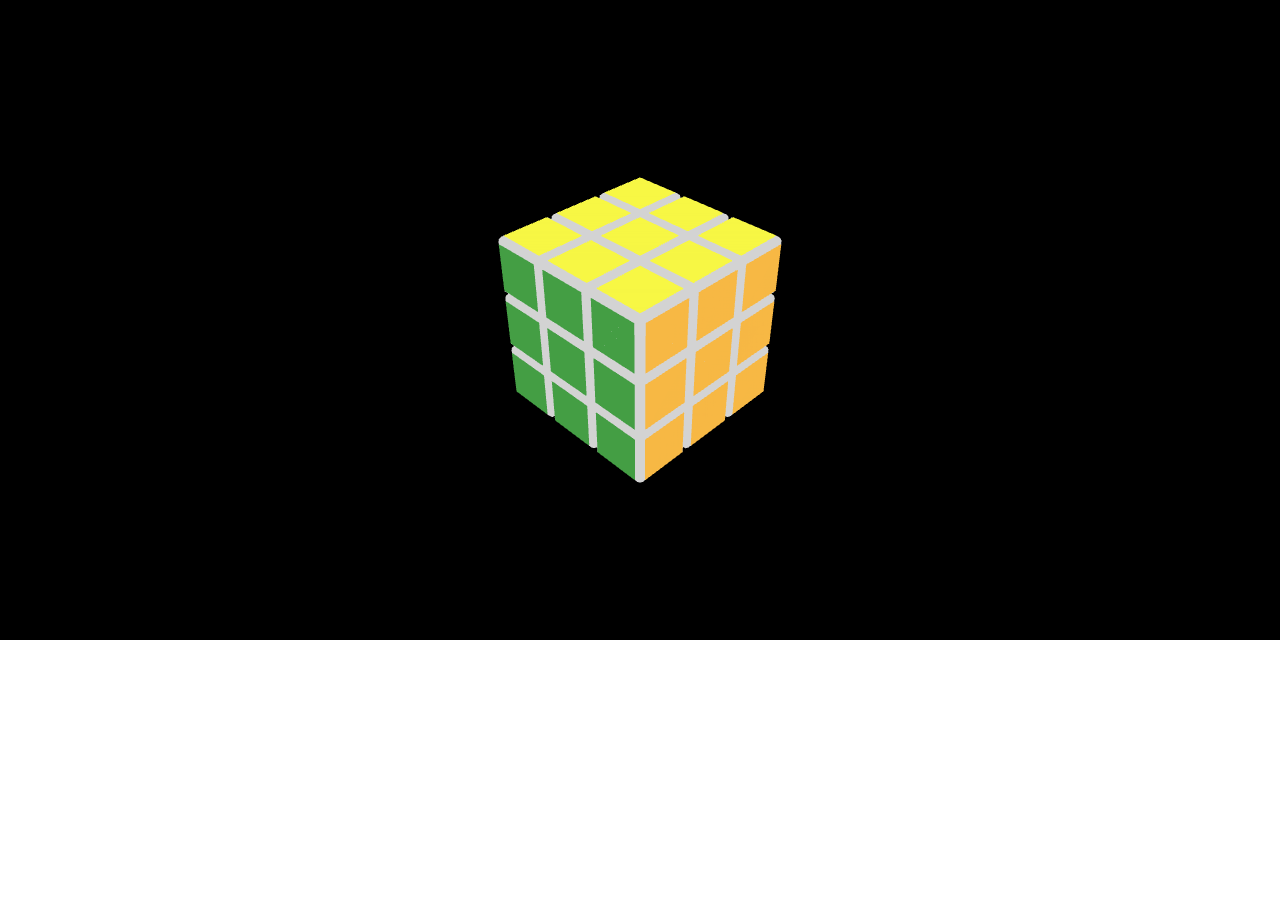
<file: templates/main.html>
<html>
    <head>
        <title>Rubik's Cube Solver!</title>
        <script type="text/javascript" src="/static/lib/three.min.js"></script>
        <script type="text/javascript" src="/static/lib/OrbitAndPanControls.js"></script>
        <script type="text/javascript" src="/static/lib/tween.min.js"></script>
        <link rel="stylesheet" type="text/css" href="/static/stylesheets/main.css">
    </head>
    <body>
        <div id="bg"></div>
        <div id="anim"></div>
        <script type="text/javascript" src="/static/js/main.js"></script>
    </body>
</html>
</file>
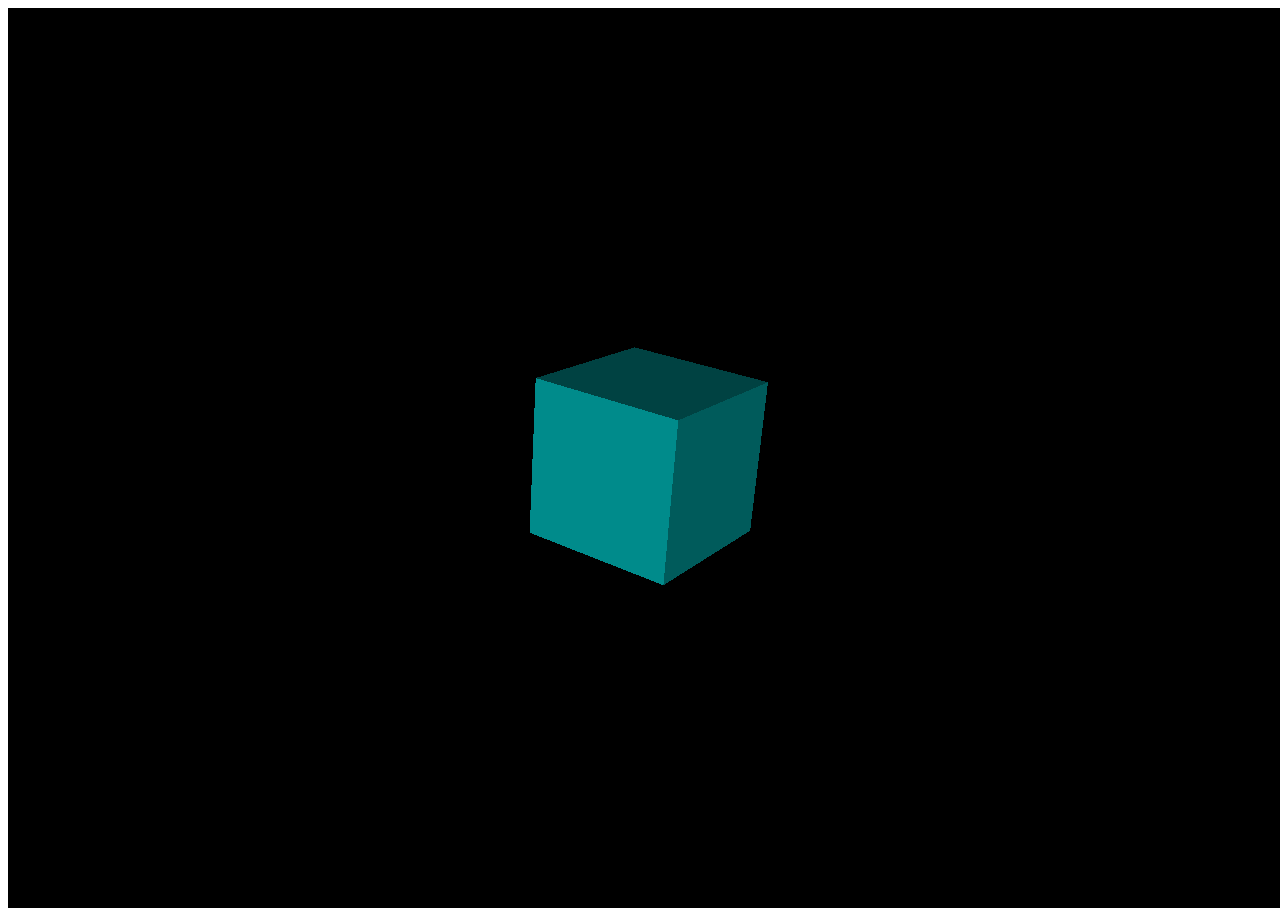
<file: three/main.html>
<html>
    <head>
        <title>Three.js Tutorial</title>
        <script type="text/javascript" src="three.min.js"></script>
    </head>
    <body>
        <script type="text/javascript">
            var renderer, scene, camera, light, cube, material, mesh;
            
            init();
            animate();

            function init() {

                renderer = new THREE.WebGLRenderer();
                renderer.setSize(window.innerWidth, window.innerHeight);
                document.body.appendChild(renderer.domElement);
            
                scene = new THREE.Scene();

                camera = new THREE.PerspectiveCamera(45, window.innerWidth / window.innerHeight, 1, 1000);
                camera.position.setZ(200);
            
                light = new THREE.DirectionalLight(0xFFFFFF, 0.7);
                light.position.setZ(200);
                scene.add(light);

                cube = new THREE.BoxGeometry(30, 30, 30);

                material = new THREE.MeshLambertMaterial( {color : 0x00FFFF} );

                mesh = new THREE.Mesh(cube, material);
                scene.add(mesh);

            }

            function animate() {
                
                mesh.rotation.x += 0.01;
                mesh.rotation.y += 0.02;
                mesh.rotation.z += 0.03;
                renderer.render(scene, camera);
                requestAnimationFrame(animate);

            }

        </script>
    </body>
</html>
</file>
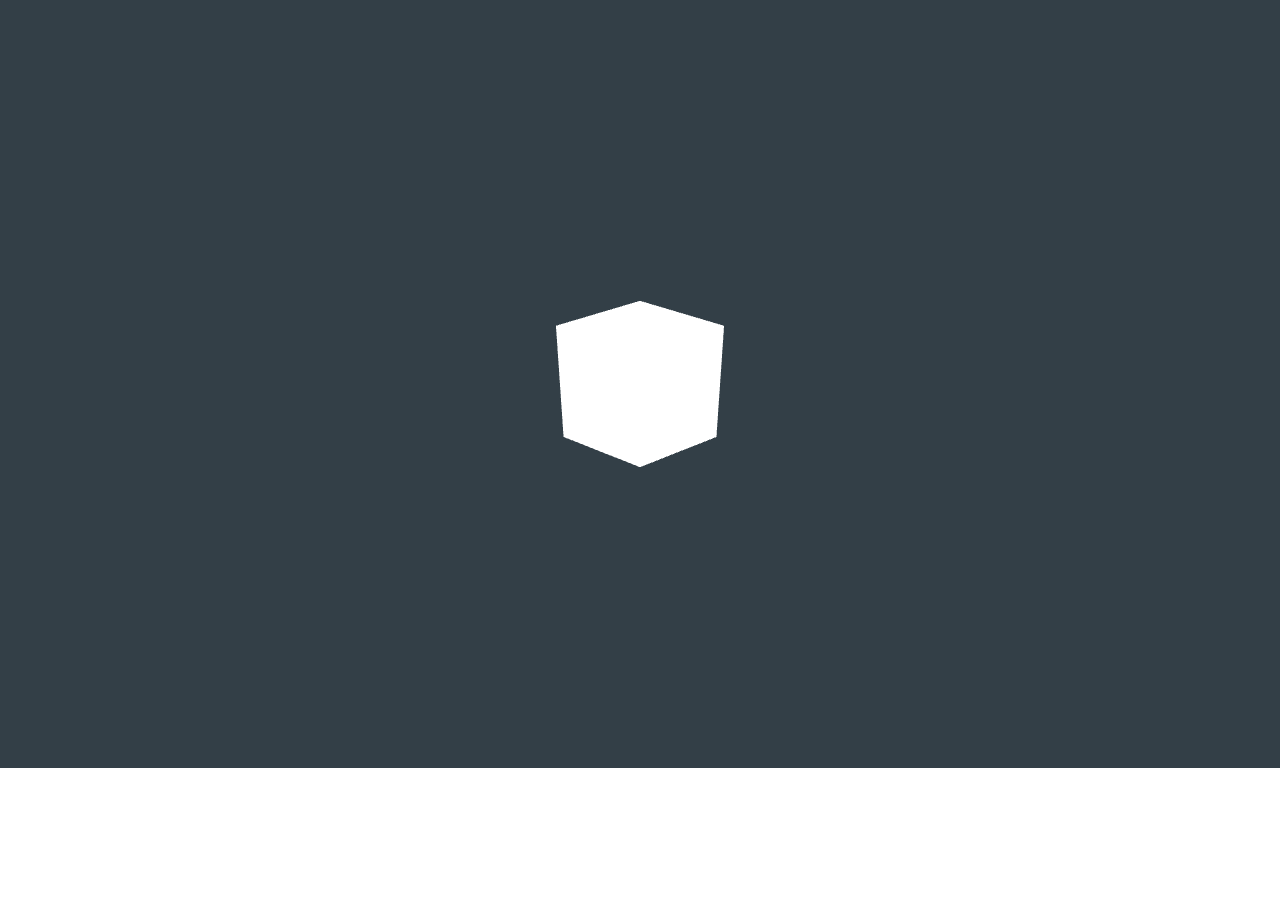
<file: appengine/templates/main.html>
<html>
	<head>
		<title>Rubik's Cube Solver!</title>
		<!--<script type="text/javascript" src="/lib/xhrRequest.js"></script>-->
		<script type="text/javascript" src="/lib/three.js"></script>
		<!--<script type="text/javascript" src="/statics/requestAnimFrame.js"></script>-->
		<script type="text/javascript" src="/lib/OrbitAndPanControls.js"></script>
		<script type="text/javascript" src="/lib/Coordinates.js"></script>
		<link rel="stylesheet" type="text/css" href="/stylesheets/main.css">
	</head>
	<body>
		<!--<font size="6">
		<pre id="scramble">Scramble: </pre>
		<br><br>
		<pre id="full_solve">Solve:    </pre>
		<br><br>
		<pre id="cross">Cross:    </pre>
		<br>
		<pre id="f2l1">F2L#1:    </pre>
		<br>
		<pre id="f2l2">F2L#2:    </pre>
		<br>
		<pre id="f2l3">F2L#3:    </pre>
		<br>
		<pre id="f2l4">F2L#4:    </pre>
		<br>
		<pre id="oll">OLL:      </pre>
		<br>
		<pre id="pll">PLL:      </pre>
		</font>-->
		<div id="bg"></div>
		<div id="anim"></div>
		<script type="text/javascript" src="/statics/cfop.js"></script>
	</body>
</html>
</file>
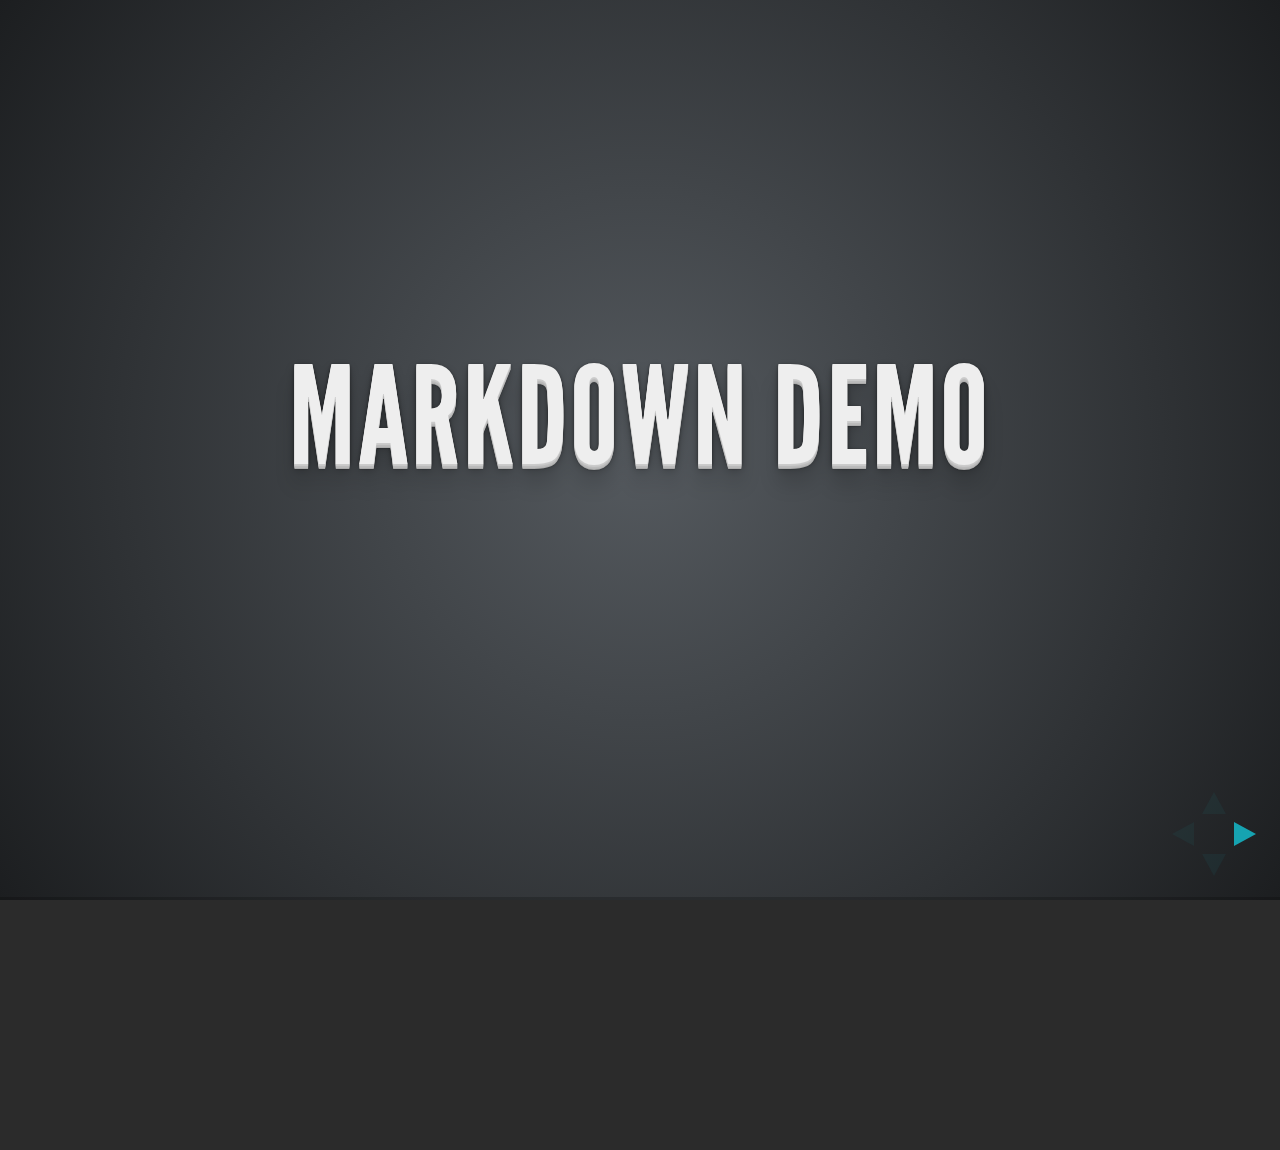
<file: three/plugin/markdown/example.html>
<!doctype html>
<html lang="en">

	<head>
		<meta charset="utf-8">

		<title>reveal.js - Markdown Demo</title>

		<link rel="stylesheet" href="../../css/reveal.css">
		<link rel="stylesheet" href="../../css/theme/default.css" id="theme">

        <link rel="stylesheet" href="../../lib/css/zenburn.css">
	</head>

	<body>

		<div class="reveal">

			<div class="slides">

                <!-- Use external markdown resource, separate slides by three newlines; vertical slides by two newlines -->
                <section data-markdown="example.md" data-separator="^\n\n\n" data-vertical="^\n\n"></section>

                <!-- Slides are separated by three dashes (quick 'n dirty regular expression) -->
                <section data-markdown data-separator="---">
                    <script type="text/template">
                        ## Demo 1
                        Slide 1
                        ---
                        ## Demo 1
                        Slide 2
                        ---
                        ## Demo 1
                        Slide 3
                    </script>
                </section>

                <!-- Slides are separated by newline + three dashes + newline, vertical slides identical but two dashes -->
                <section data-markdown data-separator="^\n---\n$" data-vertical="^\n--\n$">
                    <script type="text/template">
                        ## Demo 2
                        Slide 1.1

                        --

                        ## Demo 2
                        Slide 1.2

                        ---

                        ## Demo 2
                        Slide 2
                    </script>
                </section>

                <!-- No "extra" slides, since there are no separators defined (so they'll become horizontal rulers) -->
                <section data-markdown>
                    <script type="text/template">
                        A

                        ---

                        B

                        ---

                        C
                    </script>
                </section>

                <!-- Slide attributes -->
                <section data-markdown>
                    <script type="text/template">
                        <!-- .slide: data-background="#000000" -->
                        ## Slide attributes
                    </script>
                </section>

                <!-- Element attributes -->
                <section data-markdown>
                    <script type="text/template">
                        ## Element attributes
                        - Item 1 <!-- .element: class="fragment" data-fragment-index="2" -->
                        - Item 2 <!-- .element: class="fragment" data-fragment-index="1" -->
                    </script>
                </section>

                <!-- Code -->
                <section data-markdown>
                    <script type="text/template">
                        ```php
                        public function foo()
                        {
                            $foo = array(
                                'bar' => 'bar'
                            )
                        }
                        ```
                    </script>
                </section>

            </div>
		</div>

		<script src="../../lib/js/head.min.js"></script>
		<script src="../../js/reveal.js"></script>

		<script>

			Reveal.initialize({
				controls: true,
				progress: true,
				history: true,
				center: true,

				// Optional libraries used to extend on reveal.js
				dependencies: [
					{ src: '../../lib/js/classList.js', condition: function() { return !document.body.classList; } },
					{ src: 'marked.js', condition: function() { return !!document.querySelector( '[data-markdown]' ); } },
                    { src: 'markdown.js', condition: function() { return !!document.querySelector( '[data-markdown]' ); } },
                    { src: '../highlight/highlight.js', async: true, callback: function() { hljs.initHighlightingOnLoad(); } },
					{ src: '../notes/notes.js' }
				]
			});

		</script>

	</body>
</html>
</file>
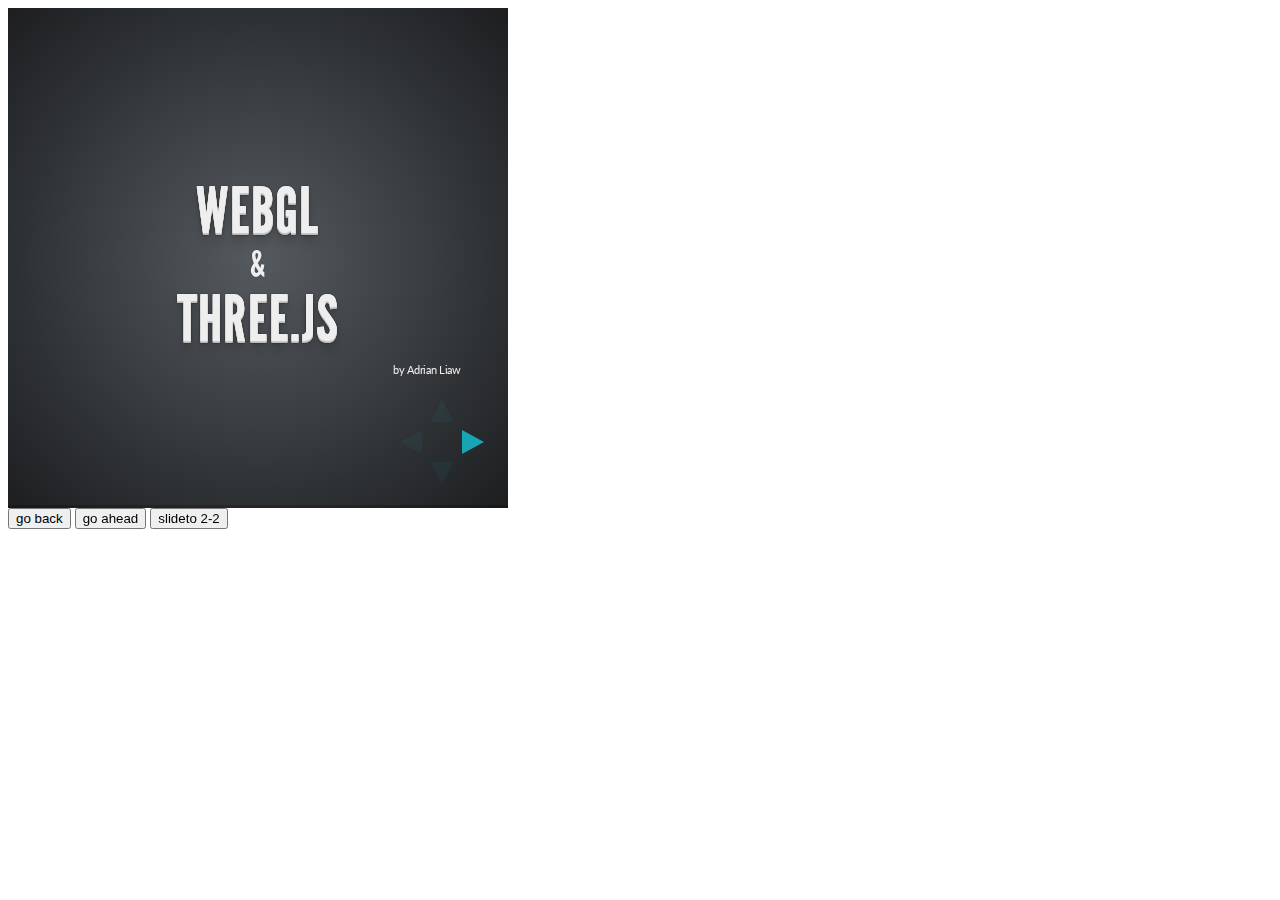
<file: three/plugin/postmessage/example.html>
<html>
	<body>

		<iframe id="reveal" src="../../index.html" style="border: 0;" width="500" height="500"></iframe>

		<div>
			<input id="back" type="button" value="go back"/>
			<input id="ahead" type="button" value="go ahead"/>
			<input id="slideto" type="button" value="slideto 2-2"/>
		</div>

		<script>

			(function (){

				var back = document.getElementById( 'back' ),
						ahead = document.getElementById( 'ahead' ),
						slideto = document.getElementById( 'slideto' ),
						reveal =  window.frames[0];

					back.addEventListener( 'click', function () {
						
					reveal.postMessage( JSON.stringify({method: 'prev', args: []}), '*' );
				}, false );

				ahead.addEventListener( 'click', function (){
					reveal.postMessage( JSON.stringify({method: 'next', args: []}), '*' );
				}, false );

				slideto.addEventListener( 'click', function (){
					reveal.postMessage( JSON.stringify({method: 'slide', args: [2,2]}), '*' );
				}, false );

			}());

		</script>

	</body>
</html>
</file>
<file: static/stylesheets/main.css>
#bg {
	position: absolute;
	left: 0px;
	top: 0px;
}
#anim {
	position: absolute;
	left: 0px;
	top: 0px;
}
</file>
<file: stylesheets/main.css>
#bg {
	position: absolute;
	left: 0px;
	top: 0px;
}
#anim {
	position: absolute;
	left: 0px;
	top: 0px;
}
</file>
<file: three/css/reveal.css>
@charset "UTF-8";

/*!
 * reveal.js
 * http://lab.hakim.se/reveal-js
 * MIT licensed
 *
 * Copyright (C) 2014 Hakim El Hattab, http://hakim.se
 */


/*********************************************
 * RESET STYLES
 *********************************************/

html, body, .reveal div, .reveal span, .reveal applet, .reveal object, .reveal iframe,
.reveal h1, .reveal h2, .reveal h3, .reveal h4, .reveal h5, .reveal h6, .reveal p, .reveal blockquote, .reveal pre,
.reveal a, .reveal abbr, .reveal acronym, .reveal address, .reveal big, .reveal cite, .reveal code,
.reveal del, .reveal dfn, .reveal em, .reveal img, .reveal ins, .reveal kbd, .reveal q, .reveal s, .reveal samp,
.reveal small, .reveal strike, .reveal strong, .reveal sub, .reveal sup, .reveal tt, .reveal var,
.reveal b, .reveal u, .reveal i, .reveal center,
.reveal dl, .reveal dt, .reveal dd, .reveal ol, .reveal ul, .reveal li,
.reveal fieldset, .reveal form, .reveal label, .reveal legend,
.reveal table, .reveal caption, .reveal tbody, .reveal tfoot, .reveal thead, .reveal tr, .reveal th, .reveal td,
.reveal article, .reveal aside, .reveal canvas, .reveal details, .reveal embed,
.reveal figure, .reveal figcaption, .reveal footer, .reveal header, .reveal hgroup,
.reveal menu, .reveal nav, .reveal output, .reveal ruby, .reveal section, .reveal summary,
.reveal time, .reveal mark, .reveal audio, video {
	margin: 0;
	padding: 0;
	border: 0;
	font-size: 100%;
	font: inherit;
	vertical-align: baseline;
}

.reveal article, .reveal aside, .reveal details, .reveal figcaption, .reveal figure,
.reveal footer, .reveal header, .reveal hgroup, .reveal menu, .reveal nav, .reveal section {
	display: block;
}


/*********************************************
 * GLOBAL STYLES
 *********************************************/

html,
body {
	width: 100%;
	height: 100%;
	overflow: hidden;
}

body {
	position: relative;
	line-height: 1;
}

::selection {
	background: #FF5E99;
	color: #fff;
	text-shadow: none;
}


/*********************************************
 * HEADERS
 *********************************************/

.reveal h1,
.reveal h2,
.reveal h3,
.reveal h4,
.reveal h5,
.reveal h6 {
	-webkit-hyphens: auto;
	   -moz-hyphens: auto;
	        hyphens: auto;

	word-wrap: break-word;
	line-height: 1;
}

.reveal h1 { font-size: 3.77em; }
.reveal h2 { font-size: 2.11em;	}
.reveal h3 { font-size: 1.55em;	}
.reveal h4 { font-size: 1em;	}


/*********************************************
 * VIEW FRAGMENTS
 *********************************************/

.reveal .slides section .fragment {
	opacity: 0;

	-webkit-transition: all .2s ease;
	   -moz-transition: all .2s ease;
	    -ms-transition: all .2s ease;
	     -o-transition: all .2s ease;
	        transition: all .2s ease;
}
	.reveal .slides section .fragment.visible {
		opacity: 1;
	}

.reveal .slides section .fragment.grow {
	opacity: 1;
}
	.reveal .slides section .fragment.grow.visible {
		-webkit-transform: scale( 1.3 );
		   -moz-transform: scale( 1.3 );
		    -ms-transform: scale( 1.3 );
		     -o-transform: scale( 1.3 );
		        transform: scale( 1.3 );
	}

.reveal .slides section .fragment.shrink {
	opacity: 1;
}
	.reveal .slides section .fragment.shrink.visible {
		-webkit-transform: scale( 0.7 );
		   -moz-transform: scale( 0.7 );
		    -ms-transform: scale( 0.7 );
		     -o-transform: scale( 0.7 );
		        transform: scale( 0.7 );
	}

.reveal .slides section .fragment.zoom-in {
	opacity: 0;

	-webkit-transform: scale( 0.1 );
	   -moz-transform: scale( 0.1 );
	    -ms-transform: scale( 0.1 );
	     -o-transform: scale( 0.1 );
	        transform: scale( 0.1 );
}

	.reveal .slides section .fragment.zoom-in.visible {
		opacity: 1;

		-webkit-transform: scale( 1 );
		   -moz-transform: scale( 1 );
		    -ms-transform: scale( 1 );
		     -o-transform: scale( 1 );
		        transform: scale( 1 );
	}

.reveal .slides section .fragment.roll-in {
	opacity: 0;

	-webkit-transform: rotateX( 90deg );
	   -moz-transform: rotateX( 90deg );
	    -ms-transform: rotateX( 90deg );
	     -o-transform: rotateX( 90deg );
	        transform: rotateX( 90deg );
}
	.reveal .slides section .fragment.roll-in.visible {
		opacity: 1;

		-webkit-transform: rotateX( 0 );
		   -moz-transform: rotateX( 0 );
		    -ms-transform: rotateX( 0 );
		     -o-transform: rotateX( 0 );
		        transform: rotateX( 0 );
	}

.reveal .slides section .fragment.fade-out {
	opacity: 1;
}
	.reveal .slides section .fragment.fade-out.visible {
		opacity: 0;
	}

.reveal .slides section .fragment.semi-fade-out {
	opacity: 1;
}
	.reveal .slides section .fragment.semi-fade-out.visible {
		opacity: 0.5;
	}

.reveal .slides section .fragment.current-visible {
	opacity:0;
}

.reveal .slides section .fragment.current-visible.current-fragment {
	opacity:1;
}

.reveal .slides section .fragment.highlight-red,
.reveal .slides section .fragment.highlight-current-red,
.reveal .slides section .fragment.highlight-green,
.reveal .slides section .fragment.highlight-current-green,
.reveal .slides section .fragment.highlight-blue,
.reveal .slides section .fragment.highlight-current-blue {
	opacity: 1;
}
	.reveal .slides section .fragment.highlight-red.visible {
		color: #ff2c2d
	}
	.reveal .slides section .fragment.highlight-green.visible {
		color: #17ff2e;
	}
	.reveal .slides section .fragment.highlight-blue.visible {
		color: #1b91ff;
	}

.reveal .slides section .fragment.highlight-current-red.current-fragment {
	color: #ff2c2d
}
.reveal .slides section .fragment.highlight-current-green.current-fragment {
	color: #17ff2e;
}
.reveal .slides section .fragment.highlight-current-blue.current-fragment {
	color: #1b91ff;
}


/*********************************************
 * DEFAULT ELEMENT STYLES
 *********************************************/

/* Fixes issue in Chrome where italic fonts did not appear when printing to PDF */
.reveal:after {
  content: '';
  font-style: italic;
}

.reveal iframe {
	z-index: 1;
}

/* Ensure certain elements are never larger than the slide itself */
.reveal img,
.reveal video,
.reveal iframe {
	max-width: 95%;
	max-height: 95%;
}

/** Prevents layering issues in certain browser/transition combinations */
.reveal a {
	position: relative;
}

.reveal strong,
.reveal b {
	font-weight: bold;
}

.reveal em,
.reveal i {
	font-style: italic;
}

.reveal ol,
.reveal ul {
	display: inline-block;

	text-align: left;
	margin: 0 0 0 1em;
}

.reveal ol {
	list-style-type: decimal;
}

.reveal ul {
	list-style-type: disc;
}

.reveal ul ul {
	list-style-type: square;
}

.reveal ul ul ul {
	list-style-type: circle;
}

.reveal ul ul,
.reveal ul ol,
.reveal ol ol,
.reveal ol ul {
	display: block;
	margin-left: 40px;
}

.reveal p {
	margin-bottom: 10px;
	line-height: 1.2em;
}

.reveal q,
.reveal blockquote {
	quotes: none;
}

.reveal blockquote {
	display: block;
	position: relative;
	width: 70%;
	margin: 5px auto;
	padding: 5px;

	font-style: italic;
	background: rgba(255, 255, 255, 0.05);
	box-shadow: 0px 0px 2px rgba(0,0,0,0.2);
}
	.reveal blockquote p:first-child,
	.reveal blockquote p:last-child {
		display: inline-block;
	}

.reveal q {
	font-style: italic;
}

.reveal pre {
	display: block;
	position: relative;
	width: 90%;
	margin: 15px auto;

	text-align: left;
	font-size: 0.55em;
	font-family: monospace;
	line-height: 1.2em;

	word-wrap: break-word;

	box-shadow: 0px 0px 6px rgba(0,0,0,0.3);
}
.reveal code {
	font-family: monospace;
}
.reveal pre code {
	padding: 5px;
	overflow: auto;
	max-height: 400px;
	word-wrap: normal;
}
.reveal pre.stretch code {
	height: 100%;
	max-height: 100%;

	-webkit-box-sizing: border-box;
	   -moz-box-sizing: border-box;
	        box-sizing: border-box;
}

.reveal table th,
.reveal table td {
	text-align: left;
	padding-right: .3em;
}

.reveal table th {
	font-weight: bold;
}

.reveal sup {
	vertical-align: super;
}
.reveal sub {
	vertical-align: sub;
}

.reveal small {
	display: inline-block;
	font-size: 0.6em;
	line-height: 1.2em;
	vertical-align: top;
}

.reveal small * {
	vertical-align: top;
}

.reveal .stretch {
	max-width: none;
	max-height: none;
}


/*********************************************
 * CONTROLS
 *********************************************/

.reveal .controls {
	display: none;
	position: fixed;
	width: 110px;
	height: 110px;
	z-index: 30;
	right: 10px;
	bottom: 10px;
}

.reveal .controls div {
	position: absolute;
	opacity: 0.05;
	width: 0;
	height: 0;
	border: 12px solid transparent;

	-moz-transform: scale(.9999);

	-webkit-transition: all 0.2s ease;
	   -moz-transition: all 0.2s ease;
	    -ms-transition: all 0.2s ease;
	     -o-transition: all 0.2s ease;
	        transition: all 0.2s ease;
}

.reveal .controls div.enabled {
	opacity: 0.7;
	cursor: pointer;
}

.reveal .controls div.enabled:active {
	margin-top: 1px;
}

	.reveal .controls div.navigate-left {
		top: 42px;

		border-right-width: 22px;
		border-right-color: #eee;
	}
		.reveal .controls div.navigate-left.fragmented {
			opacity: 0.3;
		}

	.reveal .controls div.navigate-right {
		left: 74px;
		top: 42px;

		border-left-width: 22px;
		border-left-color: #eee;
	}
		.reveal .controls div.navigate-right.fragmented {
			opacity: 0.3;
		}

	.reveal .controls div.navigate-up {
		left: 42px;

		border-bottom-width: 22px;
		border-bottom-color: #eee;
	}
		.reveal .controls div.navigate-up.fragmented {
			opacity: 0.3;
		}

	.reveal .controls div.navigate-down {
		left: 42px;
		top: 74px;

		border-top-width: 22px;
		border-top-color: #eee;
	}
		.reveal .controls div.navigate-down.fragmented {
			opacity: 0.3;
		}


/*********************************************
 * PROGRESS BAR
 *********************************************/

.reveal .progress {
	position: fixed;
	display: none;
	height: 3px;
	width: 100%;
	bottom: 0;
	left: 0;
	z-index: 10;
}
	.reveal .progress:after {
		content: '';
		display: 'block';
		position: absolute;
		height: 20px;
		width: 100%;
		top: -20px;
	}
	.reveal .progress span {
		display: block;
		height: 100%;
		width: 0px;

		-webkit-transition: width 800ms cubic-bezier(0.260, 0.860, 0.440, 0.985);
		   -moz-transition: width 800ms cubic-bezier(0.260, 0.860, 0.440, 0.985);
		    -ms-transition: width 800ms cubic-bezier(0.260, 0.860, 0.440, 0.985);
		     -o-transition: width 800ms cubic-bezier(0.260, 0.860, 0.440, 0.985);
		        transition: width 800ms cubic-bezier(0.260, 0.860, 0.440, 0.985);
	}

/*********************************************
 * SLIDE NUMBER
 *********************************************/

.reveal .slide-number {
	position: fixed;
	display: block;
	right: 15px;
	bottom: 15px;
	opacity: 0.5;
	z-index: 31;
	font-size: 12px;
}

/*********************************************
 * SLIDES
 *********************************************/

.reveal {
	position: relative;
	width: 100%;
	height: 100%;

	-ms-touch-action: none;
}

.reveal .slides {
	position: absolute;
	width: 100%;
	height: 100%;
	left: 50%;
	top: 50%;

	overflow: visible;
	z-index: 1;
	text-align: center;

	-webkit-transition: -webkit-perspective .4s ease;
	   -moz-transition: -moz-perspective .4s ease;
	    -ms-transition: -ms-perspective .4s ease;
	     -o-transition: -o-perspective .4s ease;
	        transition: perspective .4s ease;

	-webkit-perspective: 600px;
	   -moz-perspective: 600px;
	    -ms-perspective: 600px;
	        perspective: 600px;

	-webkit-perspective-origin: 0px -100px;
	   -moz-perspective-origin: 0px -100px;
	    -ms-perspective-origin: 0px -100px;
	        perspective-origin: 0px -100px;
}

.reveal .slides>section {
	-ms-perspective: 600px;
}

.reveal .slides>section,
.reveal .slides>section>section {
	display: none;
	position: absolute;
	width: 100%;
	padding: 20px 0px;

	z-index: 10;
	line-height: 1.2em;
	font-weight: inherit;

	-webkit-transform-style: preserve-3d;
	   -moz-transform-style: preserve-3d;
	    -ms-transform-style: preserve-3d;
	        transform-style: preserve-3d;

	-webkit-transition: -webkit-transform-origin 800ms cubic-bezier(0.260, 0.860, 0.440, 0.985),
						-webkit-transform 800ms cubic-bezier(0.260, 0.860, 0.440, 0.985),
						visibility 800ms cubic-bezier(0.260, 0.860, 0.440, 0.985),
						opacity 800ms cubic-bezier(0.260, 0.860, 0.440, 0.985);
	   -moz-transition: -moz-transform-origin 800ms cubic-bezier(0.260, 0.860, 0.440, 0.985),
						-moz-transform 800ms cubic-bezier(0.260, 0.860, 0.440, 0.985),
						visibility 800ms cubic-bezier(0.260, 0.860, 0.440, 0.985),
						opacity 800ms cubic-bezier(0.260, 0.860, 0.440, 0.985);
	    -ms-transition: -ms-transform-origin 800ms cubic-bezier(0.260, 0.860, 0.440, 0.985),
						-ms-transform 800ms cubic-bezier(0.260, 0.860, 0.440, 0.985),
						visibility 800ms cubic-bezier(0.260, 0.860, 0.440, 0.985),
						opacity 800ms cubic-bezier(0.260, 0.860, 0.440, 0.985);
	     -o-transition: -o-transform-origin 800ms cubic-bezier(0.260, 0.860, 0.440, 0.985),
						-o-transform 800ms cubic-bezier(0.260, 0.860, 0.440, 0.985),
						visibility 800ms cubic-bezier(0.260, 0.860, 0.440, 0.985),
						opacity 800ms cubic-bezier(0.260, 0.860, 0.440, 0.985);
	        transition: transform-origin 800ms cubic-bezier(0.260, 0.860, 0.440, 0.985),
						transform 800ms cubic-bezier(0.260, 0.860, 0.440, 0.985),
						visibility 800ms cubic-bezier(0.260, 0.860, 0.440, 0.985),
						opacity 800ms cubic-bezier(0.260, 0.860, 0.440, 0.985);
}

/* Global transition speed settings */
.reveal[data-transition-speed="fast"] .slides section {
	-webkit-transition-duration: 400ms;
	   -moz-transition-duration: 400ms;
	    -ms-transition-duration: 400ms;
	        transition-duration: 400ms;
}
.reveal[data-transition-speed="slow"] .slides section {
	-webkit-transition-duration: 1200ms;
	   -moz-transition-duration: 1200ms;
	    -ms-transition-duration: 1200ms;
	        transition-duration: 1200ms;
}

/* Slide-specific transition speed overrides */
.reveal .slides section[data-transition-speed="fast"] {
	-webkit-transition-duration: 400ms;
	   -moz-transition-duration: 400ms;
	    -ms-transition-duration: 400ms;
	        transition-duration: 400ms;
}
.reveal .slides section[data-transition-speed="slow"] {
	-webkit-transition-duration: 1200ms;
	   -moz-transition-duration: 1200ms;
	    -ms-transition-duration: 1200ms;
	        transition-duration: 1200ms;
}

.reveal .slides>section {
	left: -50%;
	top: -50%;
}

.reveal .slides>section.stack {
	padding-top: 0;
	padding-bottom: 0;
}

.reveal .slides>section.present,
.reveal .slides>section>section.present {
	display: block;
	z-index: 11;
	opacity: 1;
}

.reveal.center,
.reveal.center .slides,
.reveal.center .slides section {
	min-height: auto !important;
}

/* Don't allow interaction with invisible slides */
.reveal .slides>section.future,
.reveal .slides>section>section.future,
.reveal .slides>section.past,
.reveal .slides>section>section.past {
	pointer-events: none;
}

.reveal.overview .slides>section,
.reveal.overview .slides>section>section {
	pointer-events: auto;
}



/*********************************************
 * DEFAULT TRANSITION
 *********************************************/

.reveal .slides>section[data-transition=default].past,
.reveal .slides>section.past {
	display: block;
	opacity: 0;

	-webkit-transform: translate3d(-100%, 0, 0) rotateY(-90deg) translate3d(-100%, 0, 0);
	   -moz-transform: translate3d(-100%, 0, 0) rotateY(-90deg) translate3d(-100%, 0, 0);
	    -ms-transform: translate3d(-100%, 0, 0) rotateY(-90deg) translate3d(-100%, 0, 0);
	        transform: translate3d(-100%, 0, 0) rotateY(-90deg) translate3d(-100%, 0, 0);
}
.reveal .slides>section[data-transition=default].future,
.reveal .slides>section.future {
	display: block;
	opacity: 0;

	-webkit-transform: translate3d(100%, 0, 0) rotateY(90deg) translate3d(100%, 0, 0);
	   -moz-transform: translate3d(100%, 0, 0) rotateY(90deg) translate3d(100%, 0, 0);
	    -ms-transform: translate3d(100%, 0, 0) rotateY(90deg) translate3d(100%, 0, 0);
	        transform: translate3d(100%, 0, 0) rotateY(90deg) translate3d(100%, 0, 0);
}

.reveal .slides>section>section[data-transition=default].past,
.reveal .slides>section>section.past {
	display: block;
	opacity: 0;

	-webkit-transform: translate3d(0, -300px, 0) rotateX(70deg) translate3d(0, -300px, 0);
	   -moz-transform: translate3d(0, -300px, 0) rotateX(70deg) translate3d(0, -300px, 0);
	    -ms-transform: translate3d(0, -300px, 0) rotateX(70deg) translate3d(0, -300px, 0);
	        transform: translate3d(0, -300px, 0) rotateX(70deg) translate3d(0, -300px, 0);
}
.reveal .slides>section>section[data-transition=default].future,
.reveal .slides>section>section.future {
	display: block;
	opacity: 0;

	-webkit-transform: translate3d(0, 300px, 0) rotateX(-70deg) translate3d(0, 300px, 0);
	   -moz-transform: translate3d(0, 300px, 0) rotateX(-70deg) translate3d(0, 300px, 0);
	    -ms-transform: translate3d(0, 300px, 0) rotateX(-70deg) translate3d(0, 300px, 0);
	        transform: translate3d(0, 300px, 0) rotateX(-70deg) translate3d(0, 300px, 0);
}


/*********************************************
 * CONCAVE TRANSITION
 *********************************************/

.reveal .slides>section[data-transition=concave].past,
.reveal.concave  .slides>section.past {
	-webkit-transform: translate3d(-100%, 0, 0) rotateY(90deg) translate3d(-100%, 0, 0);
	   -moz-transform: translate3d(-100%, 0, 0) rotateY(90deg) translate3d(-100%, 0, 0);
	    -ms-transform: translate3d(-100%, 0, 0) rotateY(90deg) translate3d(-100%, 0, 0);
	        transform: translate3d(-100%, 0, 0) rotateY(90deg) translate3d(-100%, 0, 0);
}
.reveal .slides>section[data-transition=concave].future,
.reveal.concave .slides>section.future {
	-webkit-transform: translate3d(100%, 0, 0) rotateY(-90deg) translate3d(100%, 0, 0);
	   -moz-transform: translate3d(100%, 0, 0) rotateY(-90deg) translate3d(100%, 0, 0);
	    -ms-transform: translate3d(100%, 0, 0) rotateY(-90deg) translate3d(100%, 0, 0);
	        transform: translate3d(100%, 0, 0) rotateY(-90deg) translate3d(100%, 0, 0);
}

.reveal .slides>section>section[data-transition=concave].past,
.reveal.concave .slides>section>section.past {
	-webkit-transform: translate3d(0, -80%, 0) rotateX(-70deg) translate3d(0, -80%, 0);
	   -moz-transform: translate3d(0, -80%, 0) rotateX(-70deg) translate3d(0, -80%, 0);
	    -ms-transform: translate3d(0, -80%, 0) rotateX(-70deg) translate3d(0, -80%, 0);
	        transform: translate3d(0, -80%, 0) rotateX(-70deg) translate3d(0, -80%, 0);
}
.reveal .slides>section>section[data-transition=concave].future,
.reveal.concave .slides>section>section.future {
	-webkit-transform: translate3d(0, 80%, 0) rotateX(70deg) translate3d(0, 80%, 0);
	   -moz-transform: translate3d(0, 80%, 0) rotateX(70deg) translate3d(0, 80%, 0);
	    -ms-transform: translate3d(0, 80%, 0) rotateX(70deg) translate3d(0, 80%, 0);
	        transform: translate3d(0, 80%, 0) rotateX(70deg) translate3d(0, 80%, 0);
}


/*********************************************
 * ZOOM TRANSITION
 *********************************************/

.reveal .slides>section[data-transition=zoom],
.reveal.zoom .slides>section {
	-webkit-transition-timing-function: ease;
	   -moz-transition-timing-function: ease;
	    -ms-transition-timing-function: ease;
	     -o-transition-timing-function: ease;
	        transition-timing-function: ease;
}

.reveal .slides>section[data-transition=zoom].past,
.reveal.zoom .slides>section.past {
	opacity: 0;
	visibility: hidden;

	-webkit-transform: scale(16);
	   -moz-transform: scale(16);
	    -ms-transform: scale(16);
	     -o-transform: scale(16);
	        transform: scale(16);
}
.reveal .slides>section[data-transition=zoom].future,
.reveal.zoom .slides>section.future {
	opacity: 0;
	visibility: hidden;

	-webkit-transform: scale(0.2);
	   -moz-transform: scale(0.2);
	    -ms-transform: scale(0.2);
	     -o-transform: scale(0.2);
	        transform: scale(0.2);
}

.reveal .slides>section>section[data-transition=zoom].past,
.reveal.zoom .slides>section>section.past {
	-webkit-transform: translate(0, -150%);
	   -moz-transform: translate(0, -150%);
	    -ms-transform: translate(0, -150%);
	     -o-transform: translate(0, -150%);
	        transform: translate(0, -150%);
}
.reveal .slides>section>section[data-transition=zoom].future,
.reveal.zoom .slides>section>section.future {
	-webkit-transform: translate(0, 150%);
	   -moz-transform: translate(0, 150%);
	    -ms-transform: translate(0, 150%);
	     -o-transform: translate(0, 150%);
	        transform: translate(0, 150%);
}


/*********************************************
 * LINEAR TRANSITION
 *********************************************/

.reveal.linear section {
	-webkit-backface-visibility: hidden;
	   -moz-backface-visibility: hidden;
	    -ms-backface-visibility: hidden;
	        backface-visibility: hidden;
}

.reveal .slides>section[data-transition=linear].past,
.reveal.linear .slides>section.past {
	-webkit-transform: translate(-150%, 0);
	   -moz-transform: translate(-150%, 0);
	    -ms-transform: translate(-150%, 0);
	     -o-transform: translate(-150%, 0);
	        transform: translate(-150%, 0);
}
.reveal .slides>section[data-transition=linear].future,
.reveal.linear .slides>section.future {
	-webkit-transform: translate(150%, 0);
	   -moz-transform: translate(150%, 0);
	    -ms-transform: translate(150%, 0);
	     -o-transform: translate(150%, 0);
	        transform: translate(150%, 0);
}

.reveal .slides>section>section[data-transition=linear].past,
.reveal.linear .slides>section>section.past {
	-webkit-transform: translate(0, -150%);
	   -moz-transform: translate(0, -150%);
	    -ms-transform: translate(0, -150%);
	     -o-transform: translate(0, -150%);
	        transform: translate(0, -150%);
}
.reveal .slides>section>section[data-transition=linear].future,
.reveal.linear .slides>section>section.future {
	-webkit-transform: translate(0, 150%);
	   -moz-transform: translate(0, 150%);
	    -ms-transform: translate(0, 150%);
	     -o-transform: translate(0, 150%);
	        transform: translate(0, 150%);
}


/*********************************************
 * CUBE TRANSITION
 *********************************************/

.reveal.cube .slides {
	-webkit-perspective: 1300px;
	   -moz-perspective: 1300px;
	    -ms-perspective: 1300px;
	        perspective: 1300px;
}

.reveal.cube .slides section {
	padding: 30px;
	min-height: 700px;

	-webkit-backface-visibility: hidden;
	   -moz-backface-visibility: hidden;
	    -ms-backface-visibility: hidden;
	        backface-visibility: hidden;

	-webkit-box-sizing: border-box;
	   -moz-box-sizing: border-box;
	        box-sizing: border-box;
}
	.reveal.center.cube .slides section {
		min-height: auto;
	}
	.reveal.cube .slides section:not(.stack):before {
		content: '';
		position: absolute;
		display: block;
		width: 100%;
		height: 100%;
		left: 0;
		top: 0;
		background: rgba(0,0,0,0.1);
		border-radius: 4px;

		-webkit-transform: translateZ( -20px );
		   -moz-transform: translateZ( -20px );
		    -ms-transform: translateZ( -20px );
		     -o-transform: translateZ( -20px );
		        transform: translateZ( -20px );
	}
	.reveal.cube .slides section:not(.stack):after {
		content: '';
		position: absolute;
		display: block;
		width: 90%;
		height: 30px;
		left: 5%;
		bottom: 0;
		background: none;
		z-index: 1;

		border-radius: 4px;
		box-shadow: 0px 95px 25px rgba(0,0,0,0.2);

		-webkit-transform: translateZ(-90px) rotateX( 65deg );
		   -moz-transform: translateZ(-90px) rotateX( 65deg );
		    -ms-transform: translateZ(-90px) rotateX( 65deg );
		     -o-transform: translateZ(-90px) rotateX( 65deg );
		        transform: translateZ(-90px) rotateX( 65deg );
	}

.reveal.cube .slides>section.stack {
	padding: 0;
	background: none;
}

.reveal.cube .slides>section.past {
	-webkit-transform-origin: 100% 0%;
	   -moz-transform-origin: 100% 0%;
	    -ms-transform-origin: 100% 0%;
	        transform-origin: 100% 0%;

	-webkit-transform: translate3d(-100%, 0, 0) rotateY(-90deg);
	   -moz-transform: translate3d(-100%, 0, 0) rotateY(-90deg);
	    -ms-transform: translate3d(-100%, 0, 0) rotateY(-90deg);
	        transform: translate3d(-100%, 0, 0) rotateY(-90deg);
}

.reveal.cube .slides>section.future {
	-webkit-transform-origin: 0% 0%;
	   -moz-transform-origin: 0% 0%;
	    -ms-transform-origin: 0% 0%;
	        transform-origin: 0% 0%;

	-webkit-transform: translate3d(100%, 0, 0) rotateY(90deg);
	   -moz-transform: translate3d(100%, 0, 0) rotateY(90deg);
	    -ms-transform: translate3d(100%, 0, 0) rotateY(90deg);
	        transform: translate3d(100%, 0, 0) rotateY(90deg);
}

.reveal.cube .slides>section>section.past {
	-webkit-transform-origin: 0% 100%;
	   -moz-transform-origin: 0% 100%;
	    -ms-transform-origin: 0% 100%;
	        transform-origin: 0% 100%;

	-webkit-transform: translate3d(0, -100%, 0) rotateX(90deg);
	   -moz-transform: translate3d(0, -100%, 0) rotateX(90deg);
	    -ms-transform: translate3d(0, -100%, 0) rotateX(90deg);
	        transform: translate3d(0, -100%, 0) rotateX(90deg);
}

.reveal.cube .slides>section>section.future {
	-webkit-transform-origin: 0% 0%;
	   -moz-transform-origin: 0% 0%;
	    -ms-transform-origin: 0% 0%;
	        transform-origin: 0% 0%;

	-webkit-transform: translate3d(0, 100%, 0) rotateX(-90deg);
	   -moz-transform: translate3d(0, 100%, 0) rotateX(-90deg);
	    -ms-transform: translate3d(0, 100%, 0) rotateX(-90deg);
	        transform: translate3d(0, 100%, 0) rotateX(-90deg);
}


/*********************************************
 * PAGE TRANSITION
 *********************************************/

.reveal.page .slides {
	-webkit-perspective-origin: 0% 50%;
	   -moz-perspective-origin: 0% 50%;
	    -ms-perspective-origin: 0% 50%;
	        perspective-origin: 0% 50%;

	-webkit-perspective: 3000px;
	   -moz-perspective: 3000px;
	    -ms-perspective: 3000px;
	        perspective: 3000px;
}

.reveal.page .slides section {
	padding: 30px;
	min-height: 700px;

	-webkit-box-sizing: border-box;
	   -moz-box-sizing: border-box;
	        box-sizing: border-box;
}
	.reveal.page .slides section.past {
		z-index: 12;
	}
	.reveal.page .slides section:not(.stack):before {
		content: '';
		position: absolute;
		display: block;
		width: 100%;
		height: 100%;
		left: 0;
		top: 0;
		background: rgba(0,0,0,0.1);

		-webkit-transform: translateZ( -20px );
		   -moz-transform: translateZ( -20px );
		    -ms-transform: translateZ( -20px );
		     -o-transform: translateZ( -20px );
		        transform: translateZ( -20px );
	}
	.reveal.page .slides section:not(.stack):after {
		content: '';
		position: absolute;
		display: block;
		width: 90%;
		height: 30px;
		left: 5%;
		bottom: 0;
		background: none;
		z-index: 1;

		border-radius: 4px;
		box-shadow: 0px 95px 25px rgba(0,0,0,0.2);

		-webkit-transform: translateZ(-90px) rotateX( 65deg );
	}

.reveal.page .slides>section.stack {
	padding: 0;
	background: none;
}

.reveal.page .slides>section.past {
	-webkit-transform-origin: 0% 0%;
	   -moz-transform-origin: 0% 0%;
	    -ms-transform-origin: 0% 0%;
	        transform-origin: 0% 0%;

	-webkit-transform: translate3d(-40%, 0, 0) rotateY(-80deg);
	   -moz-transform: translate3d(-40%, 0, 0) rotateY(-80deg);
	    -ms-transform: translate3d(-40%, 0, 0) rotateY(-80deg);
	        transform: translate3d(-40%, 0, 0) rotateY(-80deg);
}

.reveal.page .slides>section.future {
	-webkit-transform-origin: 100% 0%;
	   -moz-transform-origin: 100% 0%;
	    -ms-transform-origin: 100% 0%;
	        transform-origin: 100% 0%;

	-webkit-transform: translate3d(0, 0, 0);
	   -moz-transform: translate3d(0, 0, 0);
	    -ms-transform: translate3d(0, 0, 0);
	        transform: translate3d(0, 0, 0);
}

.reveal.page .slides>section>section.past {
	-webkit-transform-origin: 0% 0%;
	   -moz-transform-origin: 0% 0%;
	    -ms-transform-origin: 0% 0%;
	        transform-origin: 0% 0%;

	-webkit-transform: translate3d(0, -40%, 0) rotateX(80deg);
	   -moz-transform: translate3d(0, -40%, 0) rotateX(80deg);
	    -ms-transform: translate3d(0, -40%, 0) rotateX(80deg);
	        transform: translate3d(0, -40%, 0) rotateX(80deg);
}

.reveal.page .slides>section>section.future {
	-webkit-transform-origin: 0% 100%;
	   -moz-transform-origin: 0% 100%;
	    -ms-transform-origin: 0% 100%;
	        transform-origin: 0% 100%;

	-webkit-transform: translate3d(0, 0, 0);
	   -moz-transform: translate3d(0, 0, 0);
	    -ms-transform: translate3d(0, 0, 0);
	        transform: translate3d(0, 0, 0);
}


/*********************************************
 * FADE TRANSITION
 *********************************************/

.reveal .slides section[data-transition=fade],
.reveal.fade .slides section,
.reveal.fade .slides>section>section {
    -webkit-transform: none;
	   -moz-transform: none;
	    -ms-transform: none;
	     -o-transform: none;
	        transform: none;

	-webkit-transition: opacity 0.5s;
	   -moz-transition: opacity 0.5s;
	    -ms-transition: opacity 0.5s;
	     -o-transition: opacity 0.5s;
	        transition: opacity 0.5s;
}


.reveal.fade.overview .slides section,
.reveal.fade.overview .slides>section>section,
.reveal.fade.overview-deactivating .slides section,
.reveal.fade.overview-deactivating .slides>section>section {
	-webkit-transition: none;
	   -moz-transition: none;
	    -ms-transition: none;
	     -o-transition: none;
	        transition: none;
}


/*********************************************
 * NO TRANSITION
 *********************************************/

.reveal .slides section[data-transition=none],
.reveal.none .slides section {
	-webkit-transform: none;
	   -moz-transform: none;
	    -ms-transform: none;
	     -o-transform: none;
	        transform: none;

	-webkit-transition: none;
	   -moz-transition: none;
	    -ms-transition: none;
	     -o-transition: none;
	        transition: none;
}


/*********************************************
 * OVERVIEW
 *********************************************/

.reveal.overview .slides {
	-webkit-perspective-origin: 0% 0%;
	   -moz-perspective-origin: 0% 0%;
	    -ms-perspective-origin: 0% 0%;
	        perspective-origin: 0% 0%;

	-webkit-perspective: 700px;
	   -moz-perspective: 700px;
	    -ms-perspective: 700px;
	        perspective: 700px;
}

.reveal.overview .slides section {
	height: 600px;
	top: -300px !important;
	overflow: hidden;
	opacity: 1 !important;
	visibility: visible !important;
	cursor: pointer;
	background: rgba(0,0,0,0.1);
}
.reveal.overview .slides section .fragment {
	opacity: 1;
}
.reveal.overview .slides section:after,
.reveal.overview .slides section:before {
	display: none !important;
}
.reveal.overview .slides section>section {
	opacity: 1;
	cursor: pointer;
}
	.reveal.overview .slides section:hover {
		background: rgba(0,0,0,0.3);
	}
	.reveal.overview .slides section.present {
		background: rgba(0,0,0,0.3);
	}
.reveal.overview .slides>section.stack {
	padding: 0;
	top: 0 !important;
	background: none;
	overflow: visible;
}


/*********************************************
 * PAUSED MODE
 *********************************************/

.reveal .pause-overlay {
	position: absolute;
	top: 0;
	left: 0;
	width: 100%;
	height: 100%;
	background: black;
	visibility: hidden;
	opacity: 0;
	z-index: 100;

	-webkit-transition: all 1s ease;
	   -moz-transition: all 1s ease;
	    -ms-transition: all 1s ease;
	     -o-transition: all 1s ease;
	        transition: all 1s ease;
}
.reveal.paused .pause-overlay {
	visibility: visible;
	opacity: 1;
}


/*********************************************
 * FALLBACK
 *********************************************/

.no-transforms {
	overflow-y: auto;
}

.no-transforms .reveal .slides {
	position: relative;
	width: 80%;
	height: auto !important;
	top: 0;
	left: 50%;
	margin: 0;
	text-align: center;
}

.no-transforms .reveal .controls,
.no-transforms .reveal .progress {
	display: none !important;
}

.no-transforms .reveal .slides section {
	display: block !important;
	opacity: 1 !important;
	position: relative !important;
	height: auto;
	min-height: auto;
	top: 0;
	left: -50%;
	margin: 70px 0;

	-webkit-transform: none;
	   -moz-transform: none;
	    -ms-transform: none;
	     -o-transform: none;
	        transform: none;
}

.no-transforms .reveal .slides section section {
	left: 0;
}

.reveal .no-transition,
.reveal .no-transition * {
	-webkit-transition: none !important;
	   -moz-transition: none !important;
	    -ms-transition: none !important;
	     -o-transition: none !important;
	        transition: none !important;
}


/*********************************************
 * BACKGROUND STATES [DEPRECATED]
 *********************************************/

.reveal .state-background {
	position: absolute;
	width: 100%;
	height: 100%;
	background: rgba( 0, 0, 0, 0 );

	-webkit-transition: background 800ms ease;
	   -moz-transition: background 800ms ease;
	    -ms-transition: background 800ms ease;
	     -o-transition: background 800ms ease;
	        transition: background 800ms ease;
}
.alert .reveal .state-background {
	background: rgba( 200, 50, 30, 0.6 );
}
.soothe .reveal .state-background {
	background: rgba( 50, 200, 90, 0.4 );
}
.blackout .reveal .state-background {
	background: rgba( 0, 0, 0, 0.6 );
}
.whiteout .reveal .state-background {
	background: rgba( 255, 255, 255, 0.6 );
}
.cobalt .reveal .state-background {
	background: rgba( 22, 152, 213, 0.6 );
}
.mint .reveal .state-background {
	background: rgba( 22, 213, 75, 0.6 );
}
.submerge .reveal .state-background {
	background: rgba( 12, 25, 77, 0.6);
}
.lila .reveal .state-background {
	background: rgba( 180, 50, 140, 0.6 );
}
.sunset .reveal .state-background {
	background: rgba( 255, 122, 0, 0.6 );
}


/*********************************************
 * PER-SLIDE BACKGROUNDS
 *********************************************/

.reveal>.backgrounds {
	position: absolute;
	width: 100%;
	height: 100%;

	-webkit-perspective: 600px;
	   -moz-perspective: 600px;
	    -ms-perspective: 600px;
	        perspective: 600px;
}
	.reveal .slide-background {
		position: absolute;
		width: 100%;
		height: 100%;
		opacity: 0;
		visibility: hidden;

		background-color: rgba( 0, 0, 0, 0 );
		background-position: 50% 50%;
		background-repeat: no-repeat;
		background-size: cover;

		-webkit-transition: all 800ms cubic-bezier(0.260, 0.860, 0.440, 0.985);
		   -moz-transition: all 800ms cubic-bezier(0.260, 0.860, 0.440, 0.985);
		    -ms-transition: all 800ms cubic-bezier(0.260, 0.860, 0.440, 0.985);
		     -o-transition: all 800ms cubic-bezier(0.260, 0.860, 0.440, 0.985);
		        transition: all 800ms cubic-bezier(0.260, 0.860, 0.440, 0.985);
	}
	.reveal .slide-background.present {
		opacity: 1;
		visibility: visible;
	}

	.print-pdf .reveal .slide-background {
		opacity: 1 !important;
		visibility: visible !important;
	}

/* Immediate transition style */
.reveal[data-background-transition=none]>.backgrounds .slide-background,
.reveal>.backgrounds .slide-background[data-background-transition=none] {
	-webkit-transition: none;
	   -moz-transition: none;
	    -ms-transition: none;
	     -o-transition: none;
	        transition: none;
}

/* 2D slide */
.reveal[data-background-transition=slide]>.backgrounds .slide-background,
.reveal>.backgrounds .slide-background[data-background-transition=slide] {
	opacity: 1;

	-webkit-backface-visibility: hidden;
	   -moz-backface-visibility: hidden;
	    -ms-backface-visibility: hidden;
	        backface-visibility: hidden;
}
	.reveal[data-background-transition=slide]>.backgrounds .slide-background.past,
	.reveal>.backgrounds .slide-background.past[data-background-transition=slide] {
		-webkit-transform: translate(-100%, 0);
		   -moz-transform: translate(-100%, 0);
		    -ms-transform: translate(-100%, 0);
		     -o-transform: translate(-100%, 0);
		        transform: translate(-100%, 0);
	}
	.reveal[data-background-transition=slide]>.backgrounds .slide-background.future,
	.reveal>.backgrounds .slide-background.future[data-background-transition=slide] {
		-webkit-transform: translate(100%, 0);
		   -moz-transform: translate(100%, 0);
		    -ms-transform: translate(100%, 0);
		     -o-transform: translate(100%, 0);
		        transform: translate(100%, 0);
	}

	.reveal[data-background-transition=slide]>.backgrounds .slide-background>.slide-background.past,
	.reveal>.backgrounds .slide-background>.slide-background.past[data-background-transition=slide] {
		-webkit-transform: translate(0, -100%);
		   -moz-transform: translate(0, -100%);
		    -ms-transform: translate(0, -100%);
		     -o-transform: translate(0, -100%);
		        transform: translate(0, -100%);
	}
	.reveal[data-background-transition=slide]>.backgrounds .slide-background>.slide-background.future,
	.reveal>.backgrounds .slide-background>.slide-background.future[data-background-transition=slide] {
		-webkit-transform: translate(0, 100%);
		   -moz-transform: translate(0, 100%);
		    -ms-transform: translate(0, 100%);
		     -o-transform: translate(0, 100%);
		        transform: translate(0, 100%);
	}


/* Convex */
.reveal[data-background-transition=convex]>.backgrounds .slide-background.past,
.reveal>.backgrounds .slide-background.past[data-background-transition=convex] {
	opacity: 0;

	-webkit-transform: translate3d(-100%, 0, 0) rotateY(-90deg) translate3d(-100%, 0, 0);
	   -moz-transform: translate3d(-100%, 0, 0) rotateY(-90deg) translate3d(-100%, 0, 0);
	    -ms-transform: translate3d(-100%, 0, 0) rotateY(-90deg) translate3d(-100%, 0, 0);
	        transform: translate3d(-100%, 0, 0) rotateY(-90deg) translate3d(-100%, 0, 0);
}
.reveal[data-background-transition=convex]>.backgrounds .slide-background.future,
.reveal>.backgrounds .slide-background.future[data-background-transition=convex] {
	opacity: 0;

	-webkit-transform: translate3d(100%, 0, 0) rotateY(90deg) translate3d(100%, 0, 0);
	   -moz-transform: translate3d(100%, 0, 0) rotateY(90deg) translate3d(100%, 0, 0);
	    -ms-transform: translate3d(100%, 0, 0) rotateY(90deg) translate3d(100%, 0, 0);
	        transform: translate3d(100%, 0, 0) rotateY(90deg) translate3d(100%, 0, 0);
}

.reveal[data-background-transition=convex]>.backgrounds .slide-background>.slide-background.past,
.reveal>.backgrounds .slide-background>.slide-background.past[data-background-transition=convex] {
	opacity: 0;

	-webkit-transform: translate3d(0, -100%, 0) rotateX(90deg) translate3d(0, -100%, 0);
	   -moz-transform: translate3d(0, -100%, 0) rotateX(90deg) translate3d(0, -100%, 0);
	    -ms-transform: translate3d(0, -100%, 0) rotateX(90deg) translate3d(0, -100%, 0);
	        transform: translate3d(0, -100%, 0) rotateX(90deg) translate3d(0, -100%, 0);
}
.reveal[data-background-transition=convex]>.backgrounds .slide-background>.slide-background.future,
.reveal>.backgrounds .slide-background>.slide-background.future[data-background-transition=convex] {
	opacity: 0;

	-webkit-transform: translate3d(0, 100%, 0) rotateX(-90deg) translate3d(0, 100%, 0);
	   -moz-transform: translate3d(0, 100%, 0) rotateX(-90deg) translate3d(0, 100%, 0);
	    -ms-transform: translate3d(0, 100%, 0) rotateX(-90deg) translate3d(0, 100%, 0);
	        transform: translate3d(0, 100%, 0) rotateX(-90deg) translate3d(0, 100%, 0);
}


/* Concave */
.reveal[data-background-transition=concave]>.backgrounds .slide-background.past,
.reveal>.backgrounds .slide-background.past[data-background-transition=concave] {
	opacity: 0;

	-webkit-transform: translate3d(-100%, 0, 0) rotateY(90deg) translate3d(-100%, 0, 0);
	   -moz-transform: translate3d(-100%, 0, 0) rotateY(90deg) translate3d(-100%, 0, 0);
	    -ms-transform: translate3d(-100%, 0, 0) rotateY(90deg) translate3d(-100%, 0, 0);
	        transform: translate3d(-100%, 0, 0) rotateY(90deg) translate3d(-100%, 0, 0);
}
.reveal[data-background-transition=concave]>.backgrounds .slide-background.future,
.reveal>.backgrounds .slide-background.future[data-background-transition=concave] {
	opacity: 0;

	-webkit-transform: translate3d(100%, 0, 0) rotateY(-90deg) translate3d(100%, 0, 0);
	   -moz-transform: translate3d(100%, 0, 0) rotateY(-90deg) translate3d(100%, 0, 0);
	    -ms-transform: translate3d(100%, 0, 0) rotateY(-90deg) translate3d(100%, 0, 0);
	        transform: translate3d(100%, 0, 0) rotateY(-90deg) translate3d(100%, 0, 0);
}

.reveal[data-background-transition=concave]>.backgrounds .slide-background>.slide-background.past,
.reveal>.backgrounds .slide-background>.slide-background.past[data-background-transition=concave] {
	opacity: 0;

	-webkit-transform: translate3d(0, -100%, 0) rotateX(-90deg) translate3d(0, -100%, 0);
	   -moz-transform: translate3d(0, -100%, 0) rotateX(-90deg) translate3d(0, -100%, 0);
	    -ms-transform: translate3d(0, -100%, 0) rotateX(-90deg) translate3d(0, -100%, 0);
	        transform: translate3d(0, -100%, 0) rotateX(-90deg) translate3d(0, -100%, 0);
}
.reveal[data-background-transition=concave]>.backgrounds .slide-background>.slide-background.future,
.reveal>.backgrounds .slide-background>.slide-background.future[data-background-transition=concave] {
	opacity: 0;

	-webkit-transform: translate3d(0, 100%, 0) rotateX(90deg) translate3d(0, 100%, 0);
	   -moz-transform: translate3d(0, 100%, 0) rotateX(90deg) translate3d(0, 100%, 0);
	    -ms-transform: translate3d(0, 100%, 0) rotateX(90deg) translate3d(0, 100%, 0);
	        transform: translate3d(0, 100%, 0) rotateX(90deg) translate3d(0, 100%, 0);
}

/* Zoom */
.reveal[data-background-transition=zoom]>.backgrounds .slide-background,
.reveal>.backgrounds .slide-background[data-background-transition=zoom] {
	-webkit-transition-timing-function: ease;
	   -moz-transition-timing-function: ease;
	    -ms-transition-timing-function: ease;
	     -o-transition-timing-function: ease;
	        transition-timing-function: ease;
}

.reveal[data-background-transition=zoom]>.backgrounds .slide-background.past,
.reveal>.backgrounds .slide-background.past[data-background-transition=zoom] {
	opacity: 0;
	visibility: hidden;

	-webkit-transform: scale(16);
	   -moz-transform: scale(16);
	    -ms-transform: scale(16);
	     -o-transform: scale(16);
	        transform: scale(16);
}
.reveal[data-background-transition=zoom]>.backgrounds .slide-background.future,
.reveal>.backgrounds .slide-background.future[data-background-transition=zoom] {
	opacity: 0;
	visibility: hidden;

	-webkit-transform: scale(0.2);
	   -moz-transform: scale(0.2);
	    -ms-transform: scale(0.2);
	     -o-transform: scale(0.2);
	        transform: scale(0.2);
}

.reveal[data-background-transition=zoom]>.backgrounds .slide-background>.slide-background.past,
.reveal>.backgrounds .slide-background>.slide-background.past[data-background-transition=zoom] {
	opacity: 0;
		visibility: hidden;

		-webkit-transform: scale(16);
		   -moz-transform: scale(16);
		    -ms-transform: scale(16);
		     -o-transform: scale(16);
		        transform: scale(16);
}
.reveal[data-background-transition=zoom]>.backgrounds .slide-background>.slide-background.future,
.reveal>.backgrounds .slide-background>.slide-background.future[data-background-transition=zoom] {
	opacity: 0;
	visibility: hidden;

	-webkit-transform: scale(0.2);
	   -moz-transform: scale(0.2);
	    -ms-transform: scale(0.2);
	     -o-transform: scale(0.2);
	        transform: scale(0.2);
}


/* Global transition speed settings */
.reveal[data-transition-speed="fast"]>.backgrounds .slide-background {
	-webkit-transition-duration: 400ms;
	   -moz-transition-duration: 400ms;
	    -ms-transition-duration: 400ms;
	        transition-duration: 400ms;
}
.reveal[data-transition-speed="slow"]>.backgrounds .slide-background {
	-webkit-transition-duration: 1200ms;
	   -moz-transition-duration: 1200ms;
	    -ms-transition-duration: 1200ms;
	        transition-duration: 1200ms;
}


/*********************************************
 * RTL SUPPORT
 *********************************************/

.reveal.rtl .slides,
.reveal.rtl .slides h1,
.reveal.rtl .slides h2,
.reveal.rtl .slides h3,
.reveal.rtl .slides h4,
.reveal.rtl .slides h5,
.reveal.rtl .slides h6 {
	direction: rtl;
	font-family: sans-serif;
}

.reveal.rtl pre,
.reveal.rtl code {
	direction: ltr;
}

.reveal.rtl ol,
.reveal.rtl ul {
	text-align: right;
}

.reveal.rtl .progress span {
	float: right
}

/*********************************************
 * PARALLAX BACKGROUND
 *********************************************/

.reveal.has-parallax-background .backgrounds {
	-webkit-transition: all 0.8s ease;
	   -moz-transition: all 0.8s ease;
	    -ms-transition: all 0.8s ease;
	        transition: all 0.8s ease;
}

/* Global transition speed settings */
.reveal.has-parallax-background[data-transition-speed="fast"] .backgrounds {
	-webkit-transition-duration: 400ms;
	   -moz-transition-duration: 400ms;
	    -ms-transition-duration: 400ms;
	        transition-duration: 400ms;
}
.reveal.has-parallax-background[data-transition-speed="slow"] .backgrounds {
	-webkit-transition-duration: 1200ms;
	   -moz-transition-duration: 1200ms;
	    -ms-transition-duration: 1200ms;
	        transition-duration: 1200ms;
}


/*********************************************
 * LINK PREVIEW OVERLAY
 *********************************************/

 .reveal .preview-link-overlay {
 	position: absolute;
 	top: 0;
 	left: 0;
 	width: 100%;
 	height: 100%;
 	z-index: 1000;
 	background: rgba( 0, 0, 0, 0.9 );
 	opacity: 0;
 	visibility: hidden;

 	-webkit-transition: all 0.3s ease;
 	   -moz-transition: all 0.3s ease;
 	    -ms-transition: all 0.3s ease;
 	        transition: all 0.3s ease;
 }
 	.reveal .preview-link-overlay.visible {
 		opacity: 1;
 		visibility: visible;
 	}

 	.reveal .preview-link-overlay .spinner {
 		position: absolute;
 		display: block;
 		top: 50%;
 		left: 50%;
 		width: 32px;
 		height: 32px;
 		margin: -16px 0 0 -16px;
 		z-index: 10;
 		background-image: url([data-uri]%2F%2F%2F6%2Bvr8nJybW1tcDAwOjo6Nvb26ioqKOjo7Ozs%2FLy8vz8%2FAAAAAAAAAAAACH%2FC05FVFNDQVBFMi4wAwEAAAAh%2FhpDcmVhdGVkIHdpdGggYWpheGxvYWQuaW5mbwAh%[base64]%2FV%2FnmOM82XiHRLYKhKP1oZmADdEAAAh%2BQQJCgAAACwAAAAAIAAgAAAE6hDISWlZpOrNp1lGNRSdRpDUolIGw5RUYhhHukqFu8DsrEyqnWThGvAmhVlteBvojpTDDBUEIFwMFBRAmBkSgOrBFZogCASwBDEY%2FCZSg7GSE0gSCjQBMVG023xWBhklAnoEdhQEfyNqMIcKjhRsjEdnezB%2BA4k8gTwJhFuiW4dokXiloUepBAp5qaKpp6%2BHo7aWW54wl7obvEe0kRuoplCGepwSx2jJvqHEmGt6whJpGpfJCHmOoNHKaHx61WiSR92E4lbFoq%2BB6QDtuetcaBPnW6%2BO7wDHpIiK9SaVK5GgV543tzjgGcghAgAh%[base64]%2B%2BG%2Bw48edZPK%2BM6hLJpQg484enXIdQFSS1u6UhksENEQAAIfkECQoAAAAsAAAAACAAIAAABOcQyEmpGKLqzWcZRVUQnZYg1aBSh2GUVEIQ2aQOE%2BG%2BcD4ntpWkZQj1JIiZIogDFFyHI0UxQwFugMSOFIPJftfVAEoZLBbcLEFhlQiqGp1Vd140AUklUN3eCA51C1EWMzMCezCBBmkxVIVHBWd3HHl9JQOIJSdSnJ0TDKChCwUJjoWMPaGqDKannasMo6WnM562R5YluZRwur0wpgqZE7NKUm%2BFNRPIhjBJxKZteWuIBMN4zRMIVIhffcgojwCF117i4nlLnY5ztRLsnOk%2BaV%2BoJY7V7m76PdkS4trKcdg0Zc0tTcKkRAAAIfkECQoAAAAsAAAAACAAIAAABO4QyEkpKqjqzScpRaVkXZWQEximw1BSCUEIlDohrft6cpKCk5xid5MNJTaAIkekKGQkWyKHkvhKsR7ARmitkAYDYRIbUQRQjWBwJRzChi9CRlBcY1UN4g0%[base64]%[base64]%2BE71SRQeyqUToLA7VxF0JDyIQh%2FMVVPMt1ECZlfcjZJ9mIKoaTl1MRIl5o4CUKXOwmyrCInCKqcWtvadL2SYhyASyNDJ0uIiRMDjI0Fd30%2FiI2UA5GSS5UDj2l6NoqgOgN4gksEBgYFf0FDqKgHnyZ9OX8HrgYHdHpcHQULXAS2qKpENRg7eAMLC7kTBaixUYFkKAzWAAnLC7FLVxLWDBLKCwaKTULgEwbLA4hJtOkSBNqITT3xEgfLpBtzE%2FjiuL04RGEBgwWhShRgQExHBAAh%2BQQJCgAAACwAAAAAIAAgAAAE7xDISWlSqerNpyJKhWRdlSAVoVLCWk6JKlAqAavhO9UkUHsqlE6CwO1cRdCQ8iEIfzFVTzLdRAmZX3I2SfZiCqGk5dTESJeaOAlClzsJsqwiJwiqnFrb2nS9kmIcgEsjQydLiIlHehhpejaIjzh9eomSjZR%[base64]%2BE71SRQeyqUToLA7VxF0JDyIQh%[base64]%2BE71SRQeyqUToLA7VxF0JDyIQh%2FMVVPMt1ECZlfcjZJ9mIKoaTl1MRIl5o4CUKXOwmyrCInCKqcWtvadL2SYhyASyNDJ0uIiUd6GAULDJCRiXo1CpGXDJOUjY%2BYip9DhToJA4RBLwMLCwVDfRgbBAaqqoZ1XBMHswsHtxtFaH1iqaoGNgAIxRpbFAgfPQSqpbgGBqUD1wBXeCYp1AYZ19JJOYgH1KwA4UBvQwXUBxPqVD9L3sbp2BNk2xvvFPJd%2BMFCN6HAAIKgNggY0KtEBAAh%[base64]%2BvsYMDAzZQPC9VCNkDWUhGkuE5PxJNwiUK4UfLzOlD4WvzAHaoG9nxPi5d%2BjYUqfAhhykOFwJWiAAAIfkECQoAAAAsAAAAACAAIAAABPAQyElpUqnqzaciSoVkXVUMFaFSwlpOCcMYlErAavhOMnNLNo8KsZsMZItJEIDIFSkLGQoQTNhIsFehRww2CQLKF0tYGKYSg%2BygsZIuNqJksKgbfgIGepNo2cIUB3V1B3IvNiBYNQaDSTtfhhx0CwVPI0UJe0%2Bbm4g5VgcGoqOcnjmjqDSdnhgEoamcsZuXO1aWQy8KAwOAuTYYGwi7w5h%2BKr0SJ8MFihpNbx%2B4Erq7BYBuzsdiH1jCAzoSfl0rVirNbRXlBBlLX%2BBP0XJLAPGzTkAuAOqb0WT5AH7OcdCm5B8TgRwSRKIHQtaLCwg1RAAAOwAAAAAAAAAAAA%3D%3D);

 		visibility: visible;
 		opacity: 0.6;

 		-webkit-transition: all 0.3s ease;
 		   -moz-transition: all 0.3s ease;
 		    -ms-transition: all 0.3s ease;
 		        transition: all 0.3s ease;
 	}

 	.reveal .preview-link-overlay header {
 		position: absolute;
 		left: 0;
 		top: 0;
 		width: 100%;
 		height: 40px;
 		z-index: 2;
 		border-bottom: 1px solid #222;
 	}
 		.reveal .preview-link-overlay header a {
 			display: inline-block;
 			width: 40px;
 			height: 40px;
 			padding: 0 10px;
 			float: right;
 			opacity: 0.6;

 			box-sizing: border-box;
 		}
 			.reveal .preview-link-overlay header a:hover {
 				opacity: 1;
 			}
 			.reveal .preview-link-overlay header a .icon {
 				display: inline-block;
 				width: 20px;
 				height: 20px;

 				background-position: 50% 50%;
 				background-size: 100%;
 				background-repeat: no-repeat;
 			}
 			.reveal .preview-link-overlay header a.close .icon {
 				background-image: url([data-uri]);
 			}
 			.reveal .preview-link-overlay header a.external .icon {
 				background-image: url([data-uri]);
 			}

 	.reveal .preview-link-overlay .viewport {
 		position: absolute;
 		top: 40px;
 		right: 0;
 		bottom: 0;
 		left: 0;
 	}

 	.reveal .preview-link-overlay .viewport iframe {
 		width: 100%;
 		height: 100%;
 		max-width: 100%;
 		max-height: 100%;
 		border: 0;

 		opacity: 0;
 		visibility: hidden;

 		-webkit-transition: all 0.3s ease;
 		   -moz-transition: all 0.3s ease;
 		    -ms-transition: all 0.3s ease;
 		        transition: all 0.3s ease;
 	}

 	.reveal .preview-link-overlay.loaded .viewport iframe {
 		opacity: 1;
 		visibility: visible;
 	}

 	.reveal .preview-link-overlay.loaded .spinner {
 		opacity: 0;
 		visibility: hidden;

 		-webkit-transform: scale(0.2);
 		   -moz-transform: scale(0.2);
 		    -ms-transform: scale(0.2);
 		        transform: scale(0.2);
 	}



/*********************************************
 * PLAYBACK COMPONENT
 *********************************************/

.reveal .playback {
	position: fixed;
	left: 15px;
	bottom: 15px;
	z-index: 30;
	cursor: pointer;

	-webkit-transition: all 400ms ease;
	   -moz-transition: all 400ms ease;
	    -ms-transition: all 400ms ease;
	        transition: all 400ms ease;
}

.reveal.overview .playback {
	opacity: 0;
	visibility: hidden;
}


/*********************************************
 * ROLLING LINKS
 *********************************************/

.reveal .roll {
	display: inline-block;
	line-height: 1.2;
	overflow: hidden;

	vertical-align: top;

	-webkit-perspective: 400px;
	   -moz-perspective: 400px;
	    -ms-perspective: 400px;
	        perspective: 400px;

	-webkit-perspective-origin: 50% 50%;
	   -moz-perspective-origin: 50% 50%;
	    -ms-perspective-origin: 50% 50%;
	        perspective-origin: 50% 50%;
}
	.reveal .roll:hover {
		background: none;
		text-shadow: none;
	}
.reveal .roll span {
	display: block;
	position: relative;
	padding: 0 2px;

	pointer-events: none;

	-webkit-transition: all 400ms ease;
	   -moz-transition: all 400ms ease;
	    -ms-transition: all 400ms ease;
	        transition: all 400ms ease;

	-webkit-transform-origin: 50% 0%;
	   -moz-transform-origin: 50% 0%;
	    -ms-transform-origin: 50% 0%;
	        transform-origin: 50% 0%;

	-webkit-transform-style: preserve-3d;
	   -moz-transform-style: preserve-3d;
	    -ms-transform-style: preserve-3d;
	        transform-style: preserve-3d;

	-webkit-backface-visibility: hidden;
	   -moz-backface-visibility: hidden;
	        backface-visibility: hidden;
}
	.reveal .roll:hover span {
	    background: rgba(0,0,0,0.5);

	    -webkit-transform: translate3d( 0px, 0px, -45px ) rotateX( 90deg );
	       -moz-transform: translate3d( 0px, 0px, -45px ) rotateX( 90deg );
	        -ms-transform: translate3d( 0px, 0px, -45px ) rotateX( 90deg );
	            transform: translate3d( 0px, 0px, -45px ) rotateX( 90deg );
	}
.reveal .roll span:after {
	content: attr(data-title);

	display: block;
	position: absolute;
	left: 0;
	top: 0;
	padding: 0 2px;

	-webkit-backface-visibility: hidden;
	   -moz-backface-visibility: hidden;
	        backface-visibility: hidden;

	-webkit-transform-origin: 50% 0%;
	   -moz-transform-origin: 50% 0%;
	    -ms-transform-origin: 50% 0%;
	        transform-origin: 50% 0%;

	-webkit-transform: translate3d( 0px, 110%, 0px ) rotateX( -90deg );
	   -moz-transform: translate3d( 0px, 110%, 0px ) rotateX( -90deg );
	    -ms-transform: translate3d( 0px, 110%, 0px ) rotateX( -90deg );
	        transform: translate3d( 0px, 110%, 0px ) rotateX( -90deg );
}


/*********************************************
 * SPEAKER NOTES
 *********************************************/

.reveal aside.notes {
	display: none;
}


/*********************************************
 * ZOOM PLUGIN
 *********************************************/

.zoomed .reveal *,
.zoomed .reveal *:before,
.zoomed .reveal *:after {
	-webkit-transform: none !important;
	   -moz-transform: none !important;
	    -ms-transform: none !important;
	        transform: none !important;

	-webkit-backface-visibility: visible !important;
	   -moz-backface-visibility: visible !important;
	    -ms-backface-visibility: visible !important;
	        backface-visibility: visible !important;
}

.zoomed .reveal .progress,
.zoomed .reveal .controls {
	opacity: 0;
}

.zoomed .reveal .roll span {
	background: none;
}

.zoomed .reveal .roll span:after {
	visibility: hidden;
}
</file>
<file: three/css/theme/default.css>
@import url(https://fonts.googleapis.com/css?family=Lato:400,700,400italic,700italic);
/**
 * Default theme for reveal.js.
 *
 * Copyright (C) 2011-2012 Hakim El Hattab, http://hakim.se
 */
@font-face {
  font-family: 'League Gothic';
  src: url("../../lib/font/league_gothic-webfont.eot");
  src: url("../../lib/font/league_gothic-webfont.eot?#iefix") format("embedded-opentype"), url("../../lib/font/league_gothic-webfont.woff") format("woff"), url("../../lib/font/league_gothic-webfont.ttf") format("truetype"), url("../../lib/font/league_gothic-webfont.svg#LeagueGothicRegular") format("svg");
  font-weight: normal;
  font-style: normal; }

/*********************************************
 * GLOBAL STYLES
 *********************************************/
body {
  background: #1c1e20;
  background: -moz-radial-gradient(center, circle cover, #555a5f 0%, #1c1e20 100%);
  background: -webkit-gradient(radial, center center, 0px, center center, 100%, color-stop(0%, #555a5f), color-stop(100%, #1c1e20));
  background: -webkit-radial-gradient(center, circle cover, #555a5f 0%, #1c1e20 100%);
  background: -o-radial-gradient(center, circle cover, #555a5f 0%, #1c1e20 100%);
  background: -ms-radial-gradient(center, circle cover, #555a5f 0%, #1c1e20 100%);
  background: radial-gradient(center, circle cover, #555a5f 0%, #1c1e20 100%);
  background-color: #2b2b2b; }

.reveal {
  font-family: "Lato", sans-serif;
  font-size: 36px;
  font-weight: normal;
  letter-spacing: -0.02em;
  color: #eeeeee; }

::selection {
  color: white;
  background: #ff5e99;
  text-shadow: none; }

/*********************************************
 * HEADERS
 *********************************************/
.reveal h1,
.reveal h2,
.reveal h3,
.reveal h4,
.reveal h5,
.reveal h6 {
  margin: 0 0 20px 0;
  color: #eeeeee;
  font-family: "League Gothic", Impact, sans-serif;
  line-height: 0.9em;
  letter-spacing: 0.02em;
  text-transform: uppercase;
  text-shadow: 0px 0px 6px rgba(0, 0, 0, 0.2); }

.reveal h1 {
  text-shadow: 0 1px 0 #cccccc, 0 2px 0 #c9c9c9, 0 3px 0 #bbbbbb, 0 4px 0 #b9b9b9, 0 5px 0 #aaaaaa, 0 6px 1px rgba(0, 0, 0, 0.1), 0 0 5px rgba(0, 0, 0, 0.1), 0 1px 3px rgba(0, 0, 0, 0.3), 0 3px 5px rgba(0, 0, 0, 0.2), 0 5px 10px rgba(0, 0, 0, 0.25), 0 20px 20px rgba(0, 0, 0, 0.15); }

/*********************************************
 * LINKS
 *********************************************/
.reveal a:not(.image) {
  color: #13daec;
  text-decoration: none;
  -webkit-transition: color .15s ease;
  -moz-transition: color .15s ease;
  -ms-transition: color .15s ease;
  -o-transition: color .15s ease;
  transition: color .15s ease; }

.reveal a:not(.image):hover {
  color: #71e9f4;
  text-shadow: none;
  border: none; }

.reveal .roll span:after {
  color: #fff;
  background: #0d99a5; }

/*********************************************
 * IMAGES
 *********************************************/
.reveal section img {
  margin: 15px 0px;
  background: rgba(255, 255, 255, 0.12);
  border: 4px solid #eeeeee;
  box-shadow: 0 0 10px rgba(0, 0, 0, 0.15);
  -webkit-transition: all .2s linear;
  -moz-transition: all .2s linear;
  -ms-transition: all .2s linear;
  -o-transition: all .2s linear;
  transition: all .2s linear; }

.reveal a:hover img {
  background: rgba(255, 255, 255, 0.2);
  border-color: #13daec;
  box-shadow: 0 0 20px rgba(0, 0, 0, 0.55); }

/*********************************************
 * NAVIGATION CONTROLS
 *********************************************/
.reveal .controls div.navigate-left,
.reveal .controls div.navigate-left.enabled {
  border-right-color: #13daec; }

.reveal .controls div.navigate-right,
.reveal .controls div.navigate-right.enabled {
  border-left-color: #13daec; }

.reveal .controls div.navigate-up,
.reveal .controls div.navigate-up.enabled {
  border-bottom-color: #13daec; }

.reveal .controls div.navigate-down,
.reveal .controls div.navigate-down.enabled {
  border-top-color: #13daec; }

.reveal .controls div.navigate-left.enabled:hover {
  border-right-color: #71e9f4; }

.reveal .controls div.navigate-right.enabled:hover {
  border-left-color: #71e9f4; }

.reveal .controls div.navigate-up.enabled:hover {
  border-bottom-color: #71e9f4; }

.reveal .controls div.navigate-down.enabled:hover {
  border-top-color: #71e9f4; }

/*********************************************
 * PROGRESS BAR
 *********************************************/
.reveal .progress {
  background: rgba(0, 0, 0, 0.2); }

.reveal .progress span {
  background: #13daec;
  -webkit-transition: width 800ms cubic-bezier(0.26, 0.86, 0.44, 0.985);
  -moz-transition: width 800ms cubic-bezier(0.26, 0.86, 0.44, 0.985);
  -ms-transition: width 800ms cubic-bezier(0.26, 0.86, 0.44, 0.985);
  -o-transition: width 800ms cubic-bezier(0.26, 0.86, 0.44, 0.985);
  transition: width 800ms cubic-bezier(0.26, 0.86, 0.44, 0.985); }

/*********************************************
 * SLIDE NUMBER
 *********************************************/
.reveal .slide-number {
  color: #13daec; }
</file>
<file: three/lib/css/zenburn.css>
/*

Zenburn style from voldmar.ru (c) Vladimir Epifanov <voldmar@voldmar.ru>
based on dark.css by Ivan Sagalaev

*/

pre code {
  display: block; padding: 0.5em;
  background: #3F3F3F;
  color: #DCDCDC;
}

pre .keyword,
pre .tag,
pre .css .class,
pre .css .id,
pre .lisp .title,
pre .nginx .title,
pre .request,
pre .status,
pre .clojure .attribute {
  color: #E3CEAB;
}

pre .django .template_tag,
pre .django .variable,
pre .django .filter .argument {
  color: #DCDCDC;
}

pre .number,
pre .date {
  color: #8CD0D3;
}

pre .dos .envvar,
pre .dos .stream,
pre .variable,
pre .apache .sqbracket {
  color: #EFDCBC;
}

pre .dos .flow,
pre .diff .change,
pre .python .exception,
pre .python .built_in,
pre .literal,
pre .tex .special {
  color: #EFEFAF;
}

pre .diff .chunk,
pre .subst {
  color: #8F8F8F;
}

pre .dos .keyword,
pre .python .decorator,
pre .title,
pre .haskell .type,
pre .diff .header,
pre .ruby .class .parent,
pre .apache .tag,
pre .nginx .built_in,
pre .tex .command,
pre .prompt {
    color: #efef8f;
}

pre .dos .winutils,
pre .ruby .symbol,
pre .ruby .symbol .string,
pre .ruby .string {
  color: #DCA3A3;
}

pre .diff .deletion,
pre .string,
pre .tag .value,
pre .preprocessor,
pre .built_in,
pre .sql .aggregate,
pre .javadoc,
pre .smalltalk .class,
pre .smalltalk .localvars,
pre .smalltalk .array,
pre .css .rules .value,
pre .attr_selector,
pre .pseudo,
pre .apache .cbracket,
pre .tex .formula {
  color: #CC9393;
}

pre .shebang,
pre .diff .addition,
pre .comment,
pre .java .annotation,
pre .template_comment,
pre .pi,
pre .doctype {
  color: #7F9F7F;
}

pre .coffeescript .javascript,
pre .javascript .xml,
pre .tex .formula,
pre .xml .javascript,
pre .xml .vbscript,
pre .xml .css,
pre .xml .cdata {
  opacity: 0.5;
}
</file>
